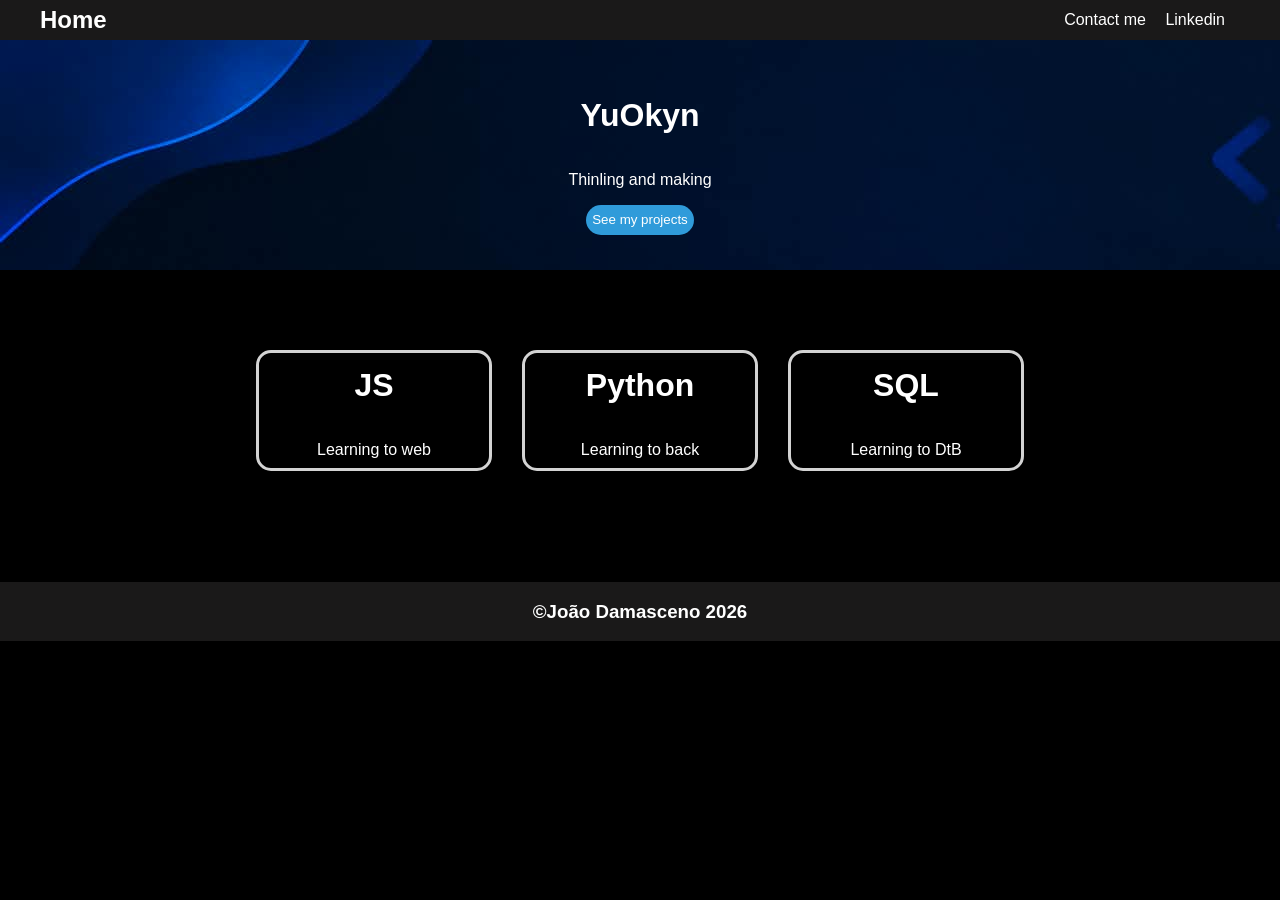
<file: Página do perfil/index.html>
<!DOCTYPE html>
<html lang="en">
<head>
    <meta charset="UTF-8">
    <meta name="viewport" content="width=device-width, initial-scale=1.0">
    <title>My site</title>
    <link rel="stylesheet" href="styles.css">
</head>
<body>
    <div id="home">
        <div class="homedivs">
            <h2>Home</h2>
        </div>
        <div class="homedivs">
            <a id="contact" href="https://api.whatsapp.com/send/?phone=5511993746492&text&type=phone_number&app_absent=0">Contact me</a>
            <a id="contact" href="https://www.linkedin.com/in/joão-victor-damasceno-952b1a429?utm_source=share_via&utm_content=profile&utm_medium=member_android">Linkedin</a>
        </div>
    </div>
    <div id="blockg">
        <h1>YuOkyn</h1>
        <p>Thinling and making</p>
        <button id="centerbt"><a id="linkbt" href="https://github.com/YuOkyn">See my projects</a></button>
    </div>
    <div id="boxes">
        <div class="box">
            <h1>JS</h1>
            <p>Learning to web</p>
        </div>
        <div class="box">
            <h1>Python</h1>
            <P>Learning to back</P>
        </div>
        <div class="box">
            <h1>SQL</h1>
            <p>Learning to DtB</p>
        </div>
    </div>
    <div id="endline">
        <h3>©João Damasceno 2026</h3>
    </div>
</body>
</html>
</file>
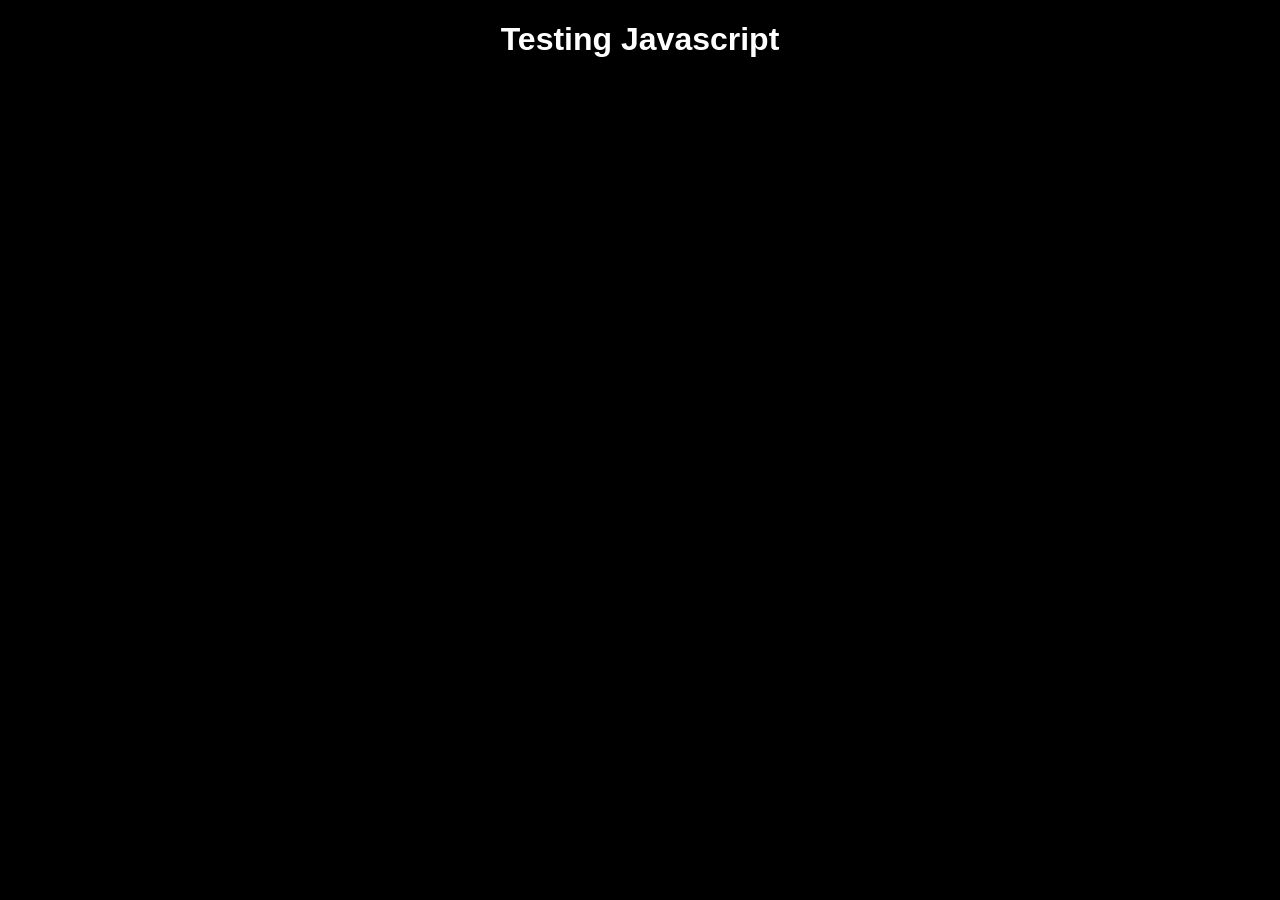
<file: Script (aumento e desconto)/index.html>
<!DOCTYPE html>
<html lang="en">
<head>
    <meta charset="UTF-8">
    <meta name="viewport" content="width=device-width, initial-scale=1.0">
    <title>Document</title>
    <style>
        body{
            background-color: black;
            margin: 0;
            padding: 0;
            font-family: arial;
            display: flex;
            align-items: center;
            justify-content: center;
            color: white;
        }
    </style><!--Fiz sem linkar arquivo CSS pois esse projeto tem foco apenas no uso do JS-->
    <script src="Aumento e desconto.js"></script>
</head>
<body>
    <h1>Testing Javascript</h1>
</body>
</html>
</file>
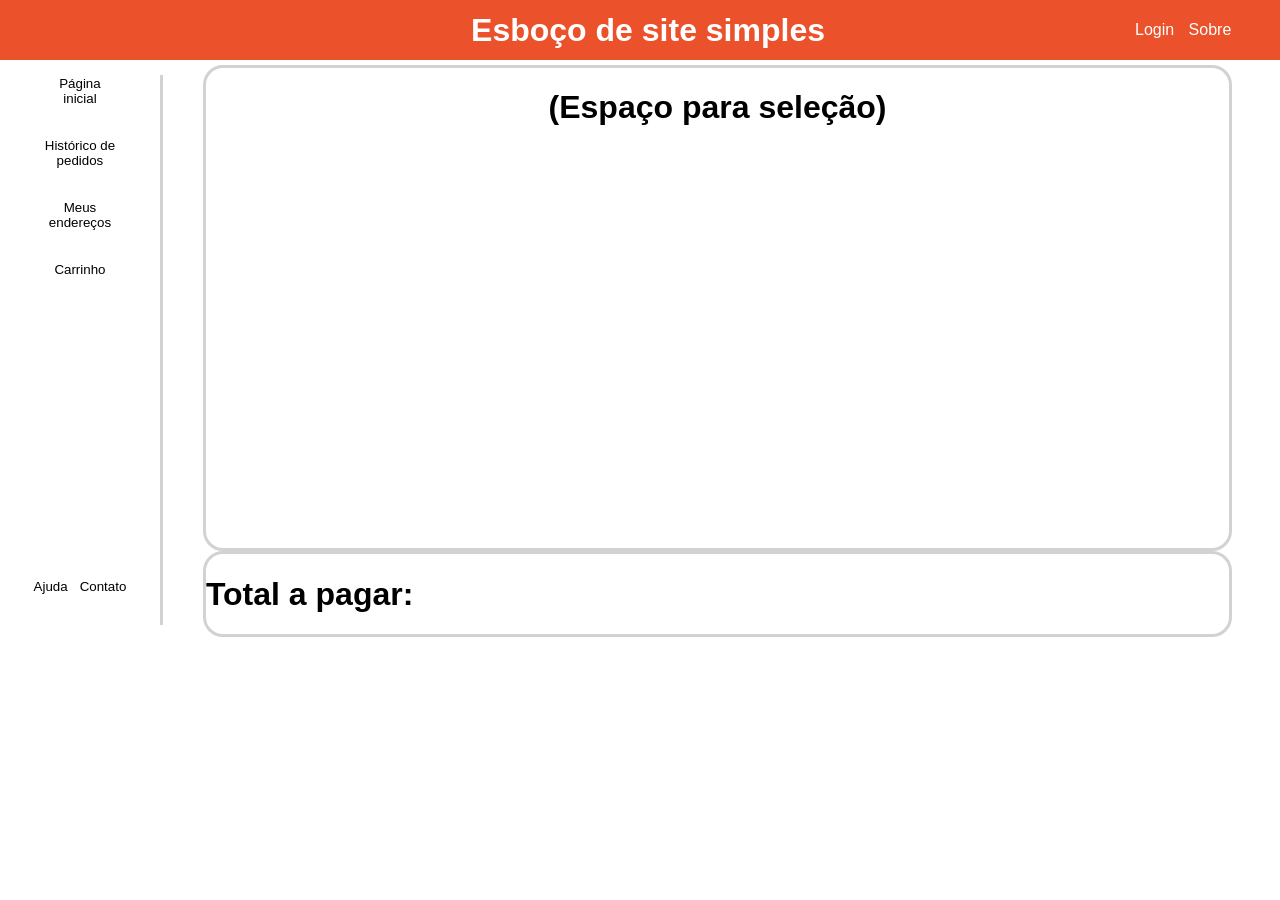
<file: site/index.html>
<!DOCTYPE html>
<html lang="en">
<head>
    <meta charset="UTF-8">
    <meta name="viewport" content="width=device-width, initial-scale=1.0">
    <title>Página</title>
    <link rel="stylesheet" href="styles.css"
</head>
<body>
<div id="faixa1">
    <div id="nomedosite">
    <h1 id="title1">Esboço de site simples</h1>
    </div>
    <div id="links">
        <a id="link1">Login</a>
        <a id="link2">Sobre</a>
    </div>
</div>
<div id="all">
<div id="menu">
    <button class="botoes">Página inicial</button>
    <button class="botoes">Histórico de pedidos</button>
    <button class="botoes">Meus endereços</button>
    <button class="botoes">Carrinho</button>
    <div id="base">
        <button class="botoes2">Ajuda</button>
        <button class="botoes2">Contato</button>
    </div>
    </div>
    <div id="conjesq">
    <div id="espaco">
        <h1>(Espaço para seleção)</h1>
    </div>
    <div id="checkout">
        <h1>Total a pagar:</h1>
    </div>
</div>
</div>
</body>
</html>
</file>
<file: Página do perfil/styles.css>
body{margin: 0;
    padding: 0;
    font-family: arial;
    background-color: black;
}
#home{
    display: flex;
    justify-content: space-between;
    align-items: center;
    height: 40px;
    background-color: rgb(26, 25, 25);
}
.homedivs{
    padding-left: 40px;
    padding-right: 40px;
    gap: 80px;
    color: white;
}
#contact{
    text-decoration: none;
    color: white;
    padding-right: 15px;
}
#lkd{
    text-decoration: none;
    color: white;
}
#blockg{
    color: white;
    display: flex;
    flex-direction: column;
    align-items: center;
    justify-content: center;
    background-image: url("Theme.jpeg");
    height: 230px;
}
#centerbt{
    color: white;
    background-color: rgb(47, 155, 218);
    border-radius: 30px;
    border: none;
    height: 30px;
}
#linkbt{
    text-decoration: solid;
    color: white;
}
#boxes{
    color: white;
    display: flex;
    align-items: center;
    justify-content: center;
    gap: 30px;
    padding-top: 80px;
}
.box{
    display: flex;
    flex-direction: column;
    align-items: center;
    justify-content: center;
    border: solid rgb(211 211 211);
    border-radius: 15px;
    height: 115px;
    width: 230px;
}
#endline{
    color: white;
    margin-top: 111px;
    background-color: rgb(26, 25, 25);
    display: flex;
    justify-content: center;
    align-items: center;
}
</file>
<file: site/styles.css>
body{
    font-family: Arial;
    margin: 0;
    padding: 0;
}
#faixa1{
    display: flex;
    background-color: rgb(235, 81, 43);
    justify-content: center;
    align-items: center;
    height: 60px;
    gap: 300px;
    
}
#title1{
    color: white
}
#menu{
    margin-top: 15px;
    height: 550px;
    gap: 30px;
    align-items: center;
    width: 190px;
    display: flex;
    flex-direction: column;
    border-right: solid rgb(210 210 210);
}
.botoes{
    width: 90px;
    border: none;
    background-color: white;
}
#base{
    margin-top: 270px;
    display: flex;
    justify-content: center;
}
.botoes2{
    background-color: white;
    border: none;
}
#espaco{
    margin-top: 5px;
    border: solid rgb(210 210 210);
    display: flex;
    width: 95%;
    height: 85%;
    justify-content: center;
    align-items:initial;
    border-radius: 20px;
}
#checkout{
    width: 95%;
    border: solid rgb(210 210 210);
    border-radius: 20px;
}
#all{
    display: flex;

}#conjesq{
    width: 100%;
    margin-left: 40px;
}
#links{
    color: white;
    border: none;
}
#nomedosite{
    margin-left: 33%;
}
#link1{
    margin-left: 10px;
}
#link2{
    margin-left: 10px;
}
</file>
